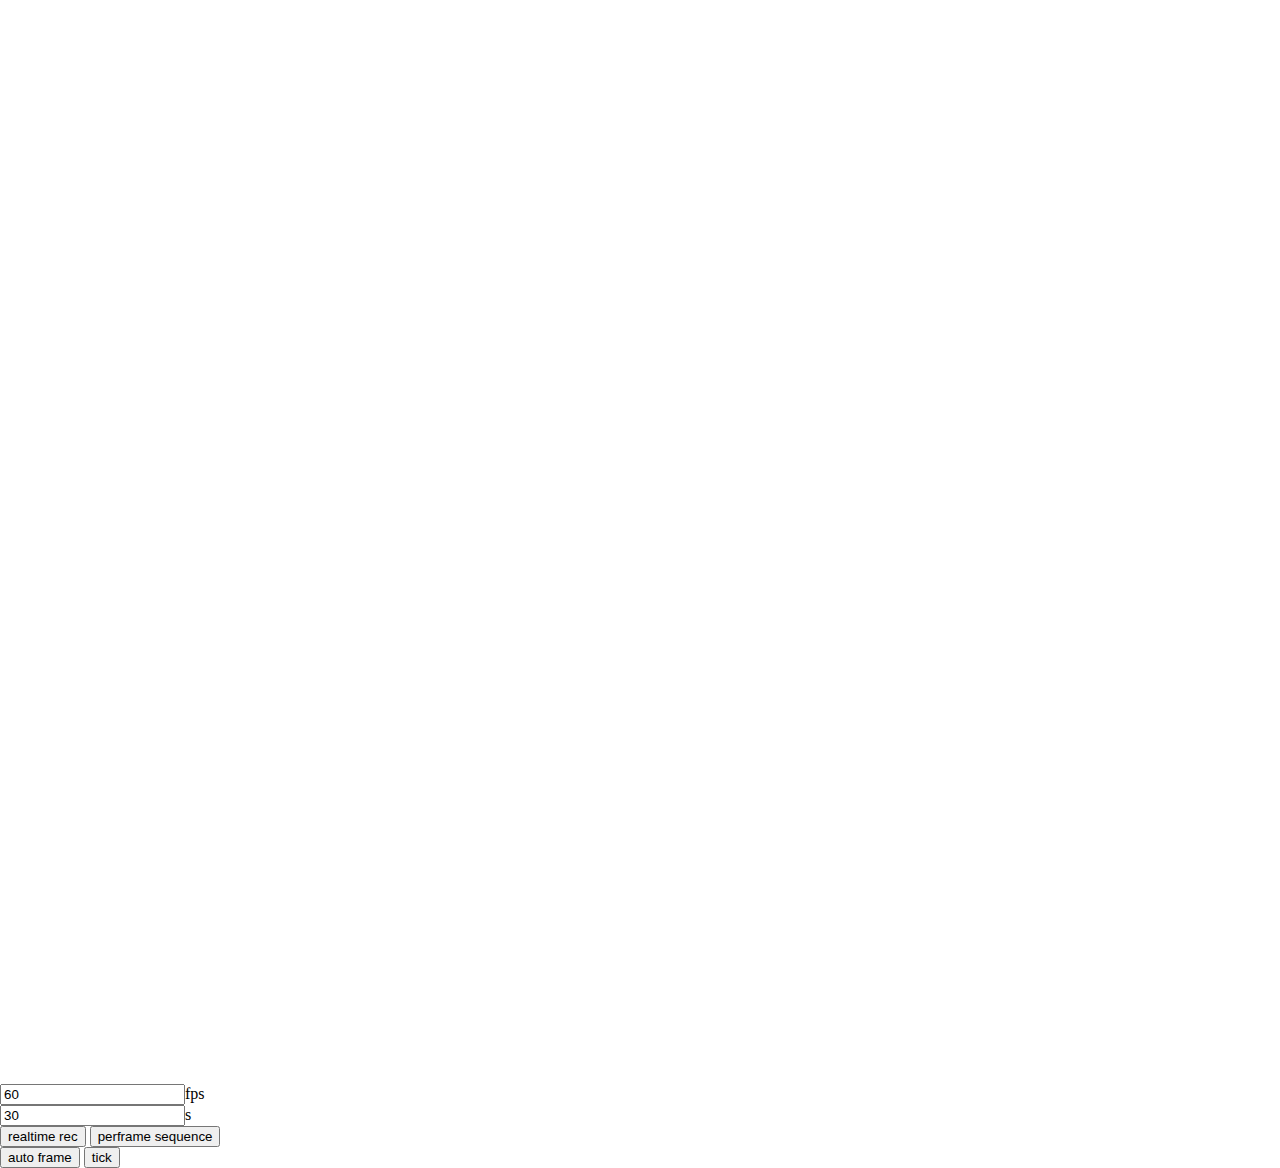
<file: index.html>
<!DOCTYPE html>
<html lang="en">
    <head>
        <meta charset="UTF-8" />
        <meta http-equiv="X-UA-Compatible" content="IE=edge" />
        <meta name="viewport" content="width=device-width, initial-scale=1.0" />
        <script
            crossorigin="anonymous"
            integrity="sha512-Nn+fuByx+JZOUDYVLmCWg4lySybBp9KMI8NpUzkD/69HcondNJ6MZE9jxv8qDPCTyIK+kEzy7QDSZcYOy6KmfA=="
            src="https://lib.baomitu.com/eventemitter3/4.0.7/index.min.js"
        ></script>
        <script src="streamsaver.js"></script>
        <script src="zip-stream.js"></script>
        <title>Document</title>
        <style>
            html,
            body {
                margin: 0;
                padding: 0;
            }
            .frbox {
                overflow: hidden;
                width: 100vw;
            }
        </style>
    </head>
    <body>
        <div class="frbox">
            <iframe src="about:blank" style="width: 3600px; height: 1080px" frameborder="0"></iframe>
        </div>
        <div class="a">
            <input type="number" value="60" id="fps" />fps <br />
            <input type="number" value="30" id="time" />s <br />
            <button onclick="start()" id="realtimerec">realtime rec</button>
            <button onclick="startpf()" id="perframerec">perframe sequence</button>
            <div class="results"></div>
        </div>
        <div class="b">
            <button onclick="swFrame()" class="swframe">auto frame</button>
            <button onclick="ev.emit('tick')" class="swtick">tick</button>
        </div>
    </body>
    <script>
        const ev = new EventEmitter();

        const iframe = document.querySelector('iframe');
        const frbox = document.querySelector('.frbox');
        const fwidth = (3600 / window.devicePixelRatio) * 1.111;
        const fheight = (1080 / window.devicePixelRatio) * 1.111;
        const fscale = document.body.offsetWidth / fwidth;
        frbox.style.height = fheight * fscale + 'px';
        iframe.style.width = fwidth + 'px';
        iframe.style.height = fheight + 'px';
        iframe.style.transform = `scale(${fscale})`;
        iframe.style.transformOrigin = '0 0';
        iframe.src = 'game.html' + location.search;
        const fw = iframe.contentWindow;
        function record(canvas, time, fps) {
            var recordedChunks = [];
            return new Promise(function (res, rej) {
                var stream = canvas.captureStream(fps || 30 /*fps*/);
                mediaRecorder = new MediaRecorder(stream, {
                    mimeType: 'video/webm;codecs=h264',
                });
                mediaRecorder.start(time || 4000);
                mediaRecorder.ondataavailable = function (event) {
                    recordedChunks.push(event.data);
                    // after stop `dataavilable` event run one more time
                    if (mediaRecorder.state === 'recording') {
                        mediaRecorder.stop();
                    }
                };
                mediaRecorder.onstop = function (event) {
                    var blob = new Blob(recordedChunks, { type: 'video/webm' });
                    var url = URL.createObjectURL(blob);
                    console.log(blob, url);
                    res(url);
                };
            });
        }
        async function start() {
            const rbtn = document.querySelector('#realtimerec');
            const canvas = fw.document.getElementById('webglCanvas');
            const fps = document.getElementById('fps').value;
            const time = document.getElementById('time').value * 1000;
            rbtn.disabled = true;
            const url = await record(canvas, time, fps);
            const results = document.querySelector('.results');
            const a = document.createElement('a');
            a.href = url;
            a.download = Date.now() + '.webm';
            a.innerText = a.download;
            const div = document.createElement('div');
            div.appendChild(a);
            results.appendChild(div);
            rbtn.disabled = false;
        }
        let fwTime = performance.now();
        function swFrame() {
            const swframe = document.querySelector('.swframe');
            swframe.innerText = swframe.innerText === 'auto frame' ? 'manual frame' : 'auto frame';
            const isManual = swframe.innerText === 'manual frame';
            if (isManual) {
                fw._requestAnimationFrame = fw.requestAnimationFrame;
                fw._now = fw.performance.now;
                fw.Date._now = fw.Date.now;
                fw.Date.prototype._getTime = fw.Date.prototype.getTime;
                fw._manualFrame = true
                fwTime = performance.now();
                fw.requestAnimationFrame = function (callback) {
                    ev.once('tick', () => {
                        const fps = document.getElementById('fps').value;
                        fwTime += 1000 / fps;
                        callback(fwTime);
                    });
                };
                fw.performance.now = function () {
                    return fwTime;
                };
                fw.Date.now = function () {
                    return fwTime;
                };
                fw.Date.prototype.getTime = function () {
                    return fwTime;
                };
            } else {
                fw.requestAnimationFrame = fw._requestAnimationFrame;
                fw._requestAnimationFrame = null;
                fw.performance.now = fw._now;
                fw.Date.now = fw._now;
                fw.Date.prototype.getTime = fw.Date.prototype._getTime
                fw._manualFrame = false;
                ev.emit('tick');
            }
        }
        function startpf() {
            const swframe = document.querySelector('.swframe');
            const isManual = swframe.innerText === 'manual frame';
            const canvas = fw.document.getElementById('webglCanvas');
            if (!isManual) {
                swFrame();
            }
            const fps = document.getElementById('fps').value;
            const time = document.getElementById('time').value;
            const loop = fps * time;
            const fileStream = streamSaver.createWriteStream(Date.now() + '.zip');
            const swtick = document.querySelector('.swtick');
            swtick.disabled = true;
            const readableZipStream = new ZIP({
                async start(ctrl) {
                    for (let i = 0; i < loop; i++) {
                        ev.emit('tick');
                        // await new Promise((res) => setTimeout(res, 100 / fps));
                        const blob = await new Promise((res, rej) => {
                            canvas.toBlob(res, 'image/jpeg', 100);
                        });
                        const file = new File([blob], i + '.jpg', {
                            type: 'image/jpeg',
                        });
                        ctrl.enqueue(file);
                        swtick.innerText = `${i + 1}/${loop}`;
                    }
                    ctrl.close();
                    swtick.innerText = 'tick';
                    swtick.disabled = false;
                    if (!isManual) {
                        swFrame();
                    }
                },
            });
            if (window.WritableStream && readableZipStream.pipeTo) {
                return readableZipStream.pipeTo(fileStream).then(() => console.log('done writing'));
            }
            const writer = fileStream.getWriter();
            const reader = readableZipStream.getReader();
            const pump = () =>
                reader.read().then((res) => (res.done ? writer.close() : writer.write(res.value).then(pump)));
            pump();
        }
    </script>
</html>
</file>
